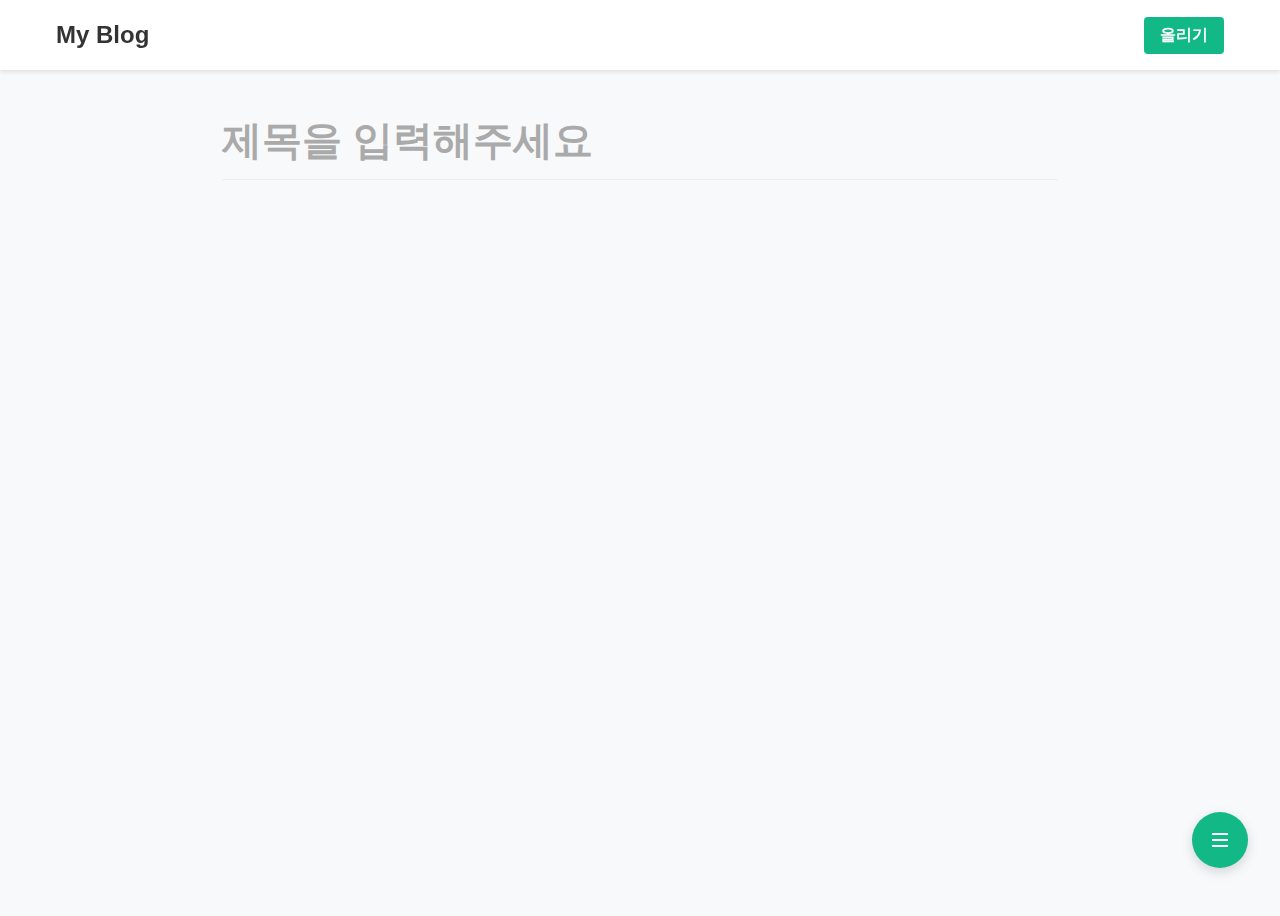
<file: write.html>
<!DOCTYPE html>
<html lang="ko">
<head>
    <meta charset="UTF-8">
    <meta name="viewport" content="width=device-width, initial-scale=1.0">
    <title>글쓰기 - My Blog</title>
    <link rel="stylesheet" href="css/common.css">
    <link rel="stylesheet" href="css/write.css">
</head>
<body>
    <header>
        <nav>
            <div class="nav-container">
                <h1><a href="./">My Blog</a></h1>
                <div class="nav-controls">
                    <button id="publish-btn" class="submit-btn">올리기</button>
                </div>
            </div>
        </nav>
    </header>

    <main>
        <div class="editor-container">
            <!-- 제목 입력 영역 -->
            <input type="text" id="title-input" class="title-input" placeholder="제목을 입력해주세요">
            
            <!-- 본문 입력 영역 -->
            <div id="editor" class="notion-editor" contenteditable="true">
                <p><br></p>
            </div>
            
            <!-- 이미지 업로드 컨테이너 -->
            <div class="image-upload-container">
                <input type="file" id="image-upload" accept="image/*" multiple>
                <div id="image-preview"></div>
            </div>
        </div>

        <!-- 플로팅 메뉴 -->
        <div class="floating-menu">
            <button id="format-btn" class="floating-btn" aria-label="서식 메뉴">
                <svg viewBox="0 0 24 24" width="24" height="24">
                    <path fill="none" stroke="currentColor" stroke-width="2" d="M4 6h16M4 12h16M4 18h16"/>
                </svg>
            </button>
            <div class="format-menu">
                <button class="format-item" data-format="h2">
                    <svg viewBox="0 0 24 24" width="24" height="24">
                        <path fill="none" stroke="currentColor" stroke-width="2" d="M5 4v16M19 4v16M5 12h14"/>
                    </svg>
                    <span>큰 제목</span>
                </button>
                <button class="format-item" data-format="h3">
                    <svg viewBox="0 0 24 24" width="24" height="24">
                        <path fill="none" stroke="currentColor" stroke-width="2" d="M6 4v16M18 4v16M6 12h12"/>
                    </svg>
                    <span>중간 제목</span>
                </button>
                <button class="format-item" data-format="blockquote">
                    <svg viewBox="0 0 24 24" width="24" height="24">
                        <path fill="none" stroke="currentColor" stroke-width="2" d="M4 7h16M4 12h16M4 17h16"/>
                        <rect x="3" y="6" width="3" height="12" fill="currentColor" opacity="0.2"/>
                    </svg>
                    <span>인용구</span>
                </button>
                <button class="format-item" data-format="code">
                    <svg viewBox="0 0 24 24" width="24" height="24">
                        <path fill="none" stroke="currentColor" stroke-width="2" d="M9 6l-6 6 6 6M15 6l6 6-6 6"/>
                    </svg>
                    <span>코드</span>
                </button>
                <button class="format-item" data-format="image">
                    <svg viewBox="0 0 24 24" width="24" height="24">
                        <rect x="3" y="3" width="18" height="18" rx="2" fill="none" stroke="currentColor" stroke-width="2"/>
                        <circle cx="8.5" cy="8.5" r="1.5" fill="currentColor"/>
                        <path fill="none" stroke="currentColor" stroke-width="2" d="M3 15l5-5 10 10M14 13l4-4 3 3"/>
                    </svg>
                    <span>이미지</span>
                </button>
            </div>
        </div>
    </main>

    <div class="loading-overlay">
        <div class="loading-spinner"></div>
    </div>

    <script src="js/write.js"></script>
</body>
</html>
</file>
<file: css/common.css>
/* 전역 스타일 */
* {
    margin: 0;
    padding: 0;
    box-sizing: border-box;
}

body {
    font-family: -apple-system, BlinkMacSystemFont, 'Segoe UI', Roboto, Oxygen, Ubuntu, Cantarell, 'Open Sans', 'Helvetica Neue', sans-serif;
    line-height: 1.6;
    color: #333;
    background-color: #f8f9fa;
}

/* 네비게이션 */
nav {
    background-color: white;
    box-shadow: 0 2px 4px rgba(0, 0, 0, 0.1);
    padding: 1rem 0;
    position: sticky;
    top: 0;
    z-index: 100;
}

.nav-container {
    max-width: 1200px;
    margin: 0 auto;
    padding: 0 1rem;
    display: flex;
    justify-content: space-between;
    align-items: center;
    min-height: 34px;
}

.nav-container h1 {
    font-size: 1.5rem;
}

.nav-container a {
    text-decoration: none;
    color: inherit;
}

.nav-controls {
    display: flex;
    align-items: center;
    gap: 0.75rem;
    margin-left: auto;
}

/* 로딩 오버레이 */
.loading-overlay {
    display: none;
    position: fixed;
    top: 0;
    left: 0;
    width: 100%;
    height: 100%;
    background: rgba(255, 255, 255, 0.8);
    z-index: 1000;
    justify-content: center;
    align-items: center;
}

.loading-spinner {
    width: 50px;
    height: 50px;
    border: 5px solid #f3f3f3;
    border-top: 5px solid #3498db;
    border-radius: 50%;
    animation: spin 1s linear infinite;
}

@keyframes spin {
    0% { transform: rotate(0deg); }
    100% { transform: rotate(360deg); }
}

/* 버튼 스타일 */
.submit-btn {
    background-color: #12b886;
    color: white;
    border: none;
    padding: 0.5rem 1rem;
    border-radius: 4px;
    cursor: pointer;
    font-size: 1rem;
    font-weight: 600;
}

.submit-btn:hover {
    background-color: #0ca678;
}

/* 반응형 디자인 */
@media (max-width: 768px) {
    .nav-container {
        padding: 0.5rem 1rem;
    }

    .nav-container h1 {
        font-size: 1.25rem;
    }

    .submit-btn {
        padding: 0.4rem 0.8rem;
        font-size: 0.9rem;
    }
}

@media (max-width: 480px) {
    .nav-container {
        min-height: 54px;
    }
}
</file>
<file: css/write.css>
/* 글쓰기 폼 스타일 */
.write-container {
    max-width: 800px;
    margin: 0 auto;
    background: white;
    padding: 2rem;
    border-radius: 8px;
    box-shadow: 0 2px 4px rgba(0, 0, 0, 0.1);
}

.form-group {
    margin-bottom: 1.5rem;
}

.form-group label {
    display: block;
    margin-bottom: 0.5rem;
    font-weight: 600;
}

.form-group input,
.form-group textarea {
    width: 100%;
    padding: 0.5rem;
    border: 1px solid #ddd;
    border-radius: 4px;
    font-size: 1rem;
}

.submit-btn {
    composes: btn btn-primary;
}

.cancel-btn {
    composes: btn btn-secondary;
    margin-left: 1rem;
}

/* 로딩 오버레이 */
.loading-overlay {
    display: none;
    position: fixed;
    top: 0;
    left: 0;
    width: 100%;
    height: 100%;
    background: rgba(255, 255, 255, 0.8);
    z-index: 1000;
    justify-content: center;
    align-items: center;
}

.loading-spinner {
    width: 50px;
    height: 50px;
    border: 5px solid #f3f3f3;
    border-top: 5px solid #3498db;
    border-radius: 50%;
    animation: spin 1s linear infinite;
}

@keyframes spin {
    0% { transform: rotate(0deg); }
    100% { transform: rotate(360deg); }
}

/* 이미지 프리뷰 */
#image-preview {
    display: flex;
    flex-wrap: wrap;
    gap: 10px;
    margin: 10px 0;
}

#image-preview img {
    max-width: 200px;
    max-height: 200px;
    object-fit: cover;
    border-radius: 4px;
}

/* 파일 업로드 */
.file-info {
    display: block;
    color: #666;
    font-size: 0.8rem;
    margin-top: 0.25rem;
}

.image-preview {
    margin-top: 1rem;
    max-width: 300px;
}

.image-preview img {
    width: 100%;
    height: auto;
    border-radius: 4px;
    border: 1px solid #ddd;
}

/* 반응형 디자인 */
@media (max-width: 768px) {
    .write-container {
        padding: 1rem;
    }
}

/* 글쓰기 페이지 스타일 */
.editor-container {
    max-width: 900px;
    margin: 0 auto;
    padding: 2rem;
    min-height: calc(100vh - 54px);
}

/* 제목 입력 */
.title-input {
    width: 100%;
    font-size: 2.5rem;
    font-weight: 700;
    padding: 1rem 0;
    margin-bottom: 1rem;
    border: none;
    border-bottom: 1px solid #eee;
    outline: none;
    font-family: inherit;
    color: #333;
    background: transparent;
}

.title-input::placeholder {
    color: #aaa;
}

.title-input:focus {
    border-bottom-color: #12b886;
}

/* 에디터 영역 */
.notion-editor {
    width: 100%;
    min-height: calc(100vh - 250px);
    outline: none;
    padding: 1rem 0;
    font-family: -apple-system, BlinkMacSystemFont, 'Segoe UI', Roboto, Oxygen, Ubuntu, Cantarell, 'Open Sans', 'Helvetica Neue', sans-serif;
    font-size: 1rem;
    line-height: 1.6;
    color: #333;
}

.notion-editor p {
    margin: 0 0 1rem 0;
    min-height: 1.5em;
}

.notion-editor p:empty::before {
    content: '내용을 입력하세요...';
    color: #aaa;
}

/* 서식 스타일 */
.notion-editor h2 {
    font-size: 1.8rem;
    font-weight: 600;
    margin: 1.5rem 0 1rem;
    color: #333;
}

.notion-editor h3 {
    font-size: 1.5rem;
    font-weight: 600;
    margin: 1.2rem 0 0.8rem;
    color: #333;
}

.notion-editor blockquote {
    margin: 1rem 0;
    padding: 0.5rem 1rem;
    border-left: 4px solid #12b886;
    background-color: rgba(18, 184, 134, 0.05);
    color: #666;
}

.notion-editor pre {
    background-color: #1e1e1e;
    color: #d4d4d4;
    padding: 1rem;
    border-radius: 4px;
    font-family: 'Consolas', 'Monaco', 'Courier New', monospace;
    font-size: 0.9rem;
    line-height: 1.5;
    overflow-x: auto;
    white-space: pre-wrap;
    word-wrap: break-word;
    margin: 1rem 0;
    border: 1px solid #2d2d2d;
}

/* 이미지 업로드 */
.image-upload-container {
    margin: 1rem 0;
}

#image-upload {
    display: none;
}

#image-preview {
    display: flex;
    flex-wrap: wrap;
    gap: 0.5rem;
    margin-top: 0.5rem;
}

#image-preview img {
    max-width: 200px;
    max-height: 200px;
    object-fit: cover;
    border-radius: 4px;
    cursor: pointer;
    transition: transform 0.2s;
}

#image-preview img:hover {
    transform: scale(1.05);
}

/* 플로팅 메뉴 */
.floating-menu {
    position: fixed;
    bottom: 2rem;
    right: 2rem;
    z-index: 1000;
    opacity: 0;
    visibility: hidden;
    transition: opacity 0.3s ease, visibility 0.3s ease;
}

.floating-btn {
    width: 56px;
    height: 56px;
    border-radius: 50%;
    background-color: #12b886;
    border: none;
    box-shadow: 0 4px 12px rgba(0, 0, 0, 0.15);
    cursor: pointer;
    display: flex;
    align-items: center;
    justify-content: center;
    transition: all 0.3s ease;
}

.floating-btn:hover {
    background-color: #0ca678;
    transform: translateY(-2px);
    box-shadow: 0 6px 16px rgba(0, 0, 0, 0.2);
}

.floating-btn svg {
    width: 24px;
    height: 24px;
    color: white;
}

/* 서식 메뉴 */
.format-menu {
    position: absolute;
    bottom: calc(100% + 1rem);
    right: 0;
    background: white;
    border-radius: 8px;
    box-shadow: 0 4px 12px rgba(0, 0, 0, 0.15);
    padding: 0.5rem;
    display: none;
    flex-direction: column;
    gap: 0.25rem;
    min-width: 200px;
}

.format-menu.active {
    display: flex;
    animation: slideUp 0.2s ease-out;
}

.format-item {
    display: flex;
    align-items: center;
    gap: 0.75rem;
    padding: 0.75rem;
    border: none;
    background: none;
    width: 100%;
    cursor: pointer;
    border-radius: 4px;
    color: #333;
    transition: all 0.2s;
}

.format-item:hover {
    background-color: rgba(18, 184, 134, 0.05);
    color: #12b886;
}

.format-item svg {
    width: 20px;
    height: 20px;
    flex-shrink: 0;
}

.format-item span {
    font-size: 0.9rem;
    white-space: nowrap;
}

@keyframes slideUp {
    from {
        opacity: 0;
        transform: translateY(10px);
    }
    to {
        opacity: 1;
        transform: translateY(0);
    }
}

/* 반응형 디자인 */
@media (max-width: 768px) {
    .editor-container {
        padding: 1rem;
    }

    .title-input {
        font-size: 1.75rem;
        padding: 0.75rem 0;
    }

    .notion-editor {
        min-height: calc(100vh - 200px);
    }

    .floating-menu {
        bottom: 1.5rem;
        right: 1.5rem;
    }

    .floating-btn {
        width: 48px;
        height: 48px;
    }

    .floating-btn svg {
        width: 20px;
        height: 20px;
    }

    .format-menu {
        min-width: 180px;
    }

    #image-preview img {
        max-width: 150px;
        max-height: 150px;
    }
}

@media (max-width: 480px) {
    .editor-container {
        padding: 1rem 0.5rem;
    }

    .title-input {
        font-size: 1.5rem;
    }
}
</file>
